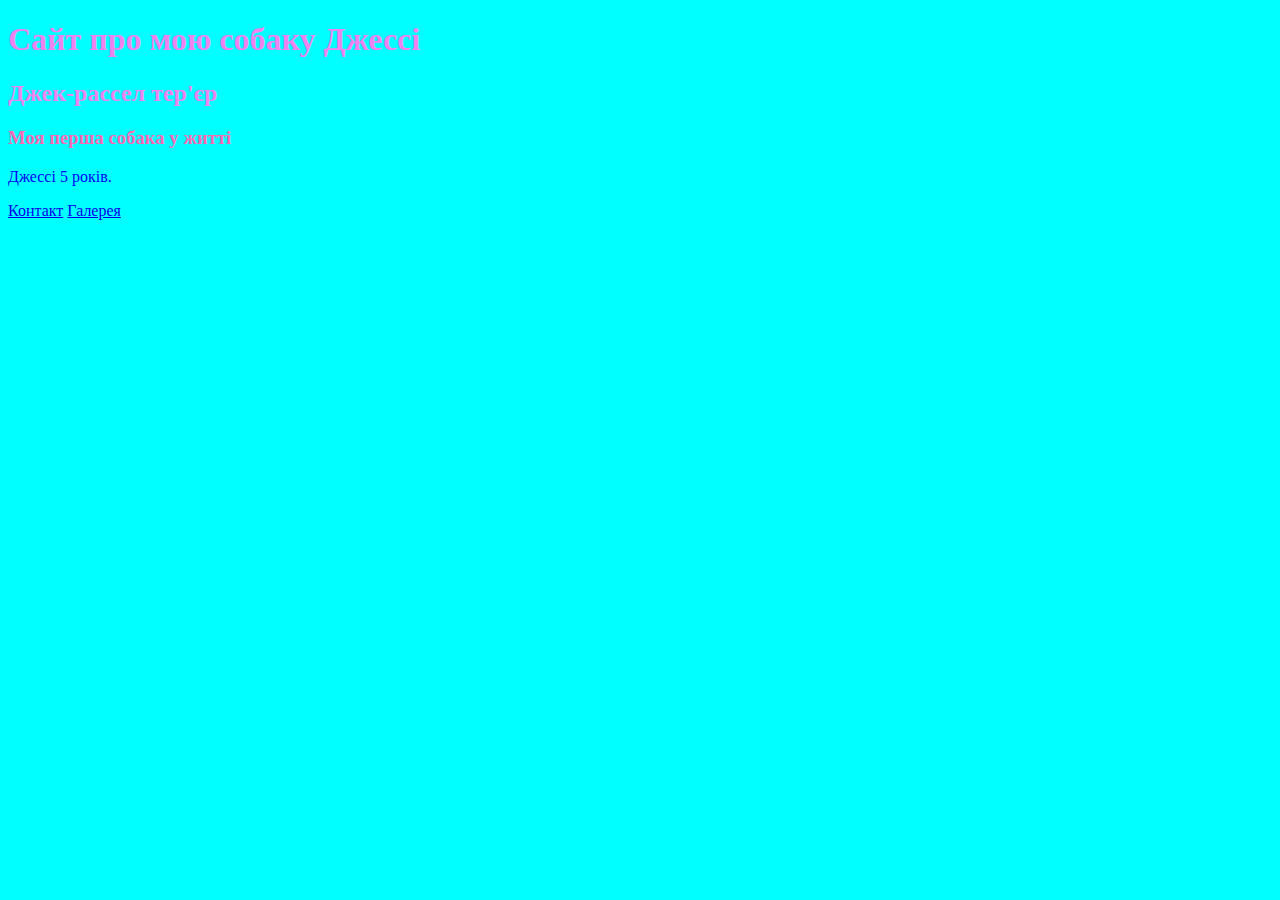
<file: index.html>
<!DOCTYPE html>
<html lang="en">

<head>
    <meta charset="UTF-8">
    <meta name="viewport" content="width=device-width, initial-scale=1.0">
    <title>Jessy</title>
    <style type="text/css">
        h1{
            color: blue;
        }
    </style>
    <link href="style.css" rel="stylesheet" />
</head>

<body>
    <h1 class="class1"> Сайт про мою собаку Джессі</h1>
    <h2 class="class1">Джек-рассел тер'єр</h2>
    <h3 class="class2">Моя перша собака у житті</h3>
    <p id="id1">Джессі 5 років.</p>
    
    <a href="pages/contact.html">Контакт</a>
    <a href="pages/gallery.html">Галерея</a>
</body>

</html>
</file>
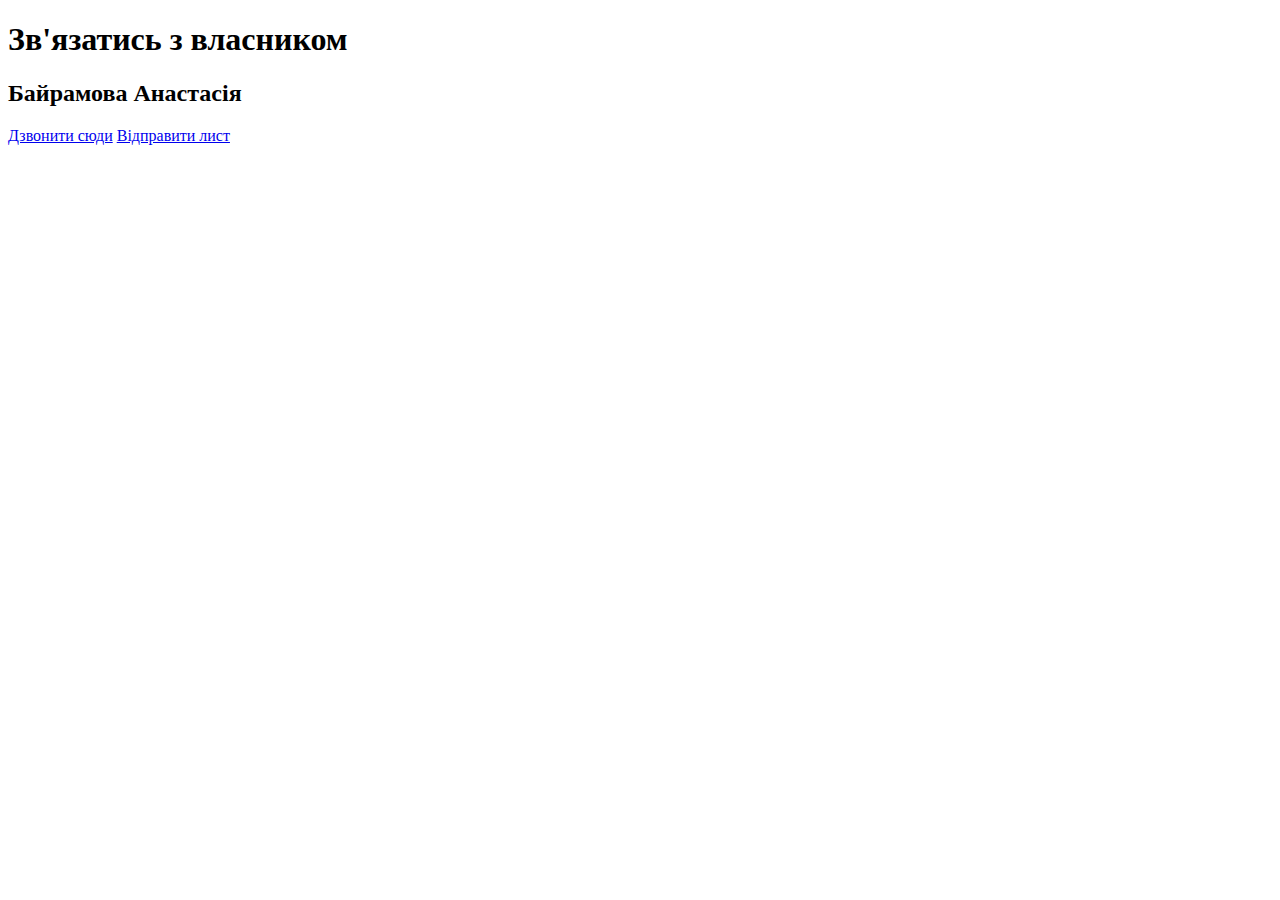
<file: pages/contact.html>
<!DOCTYPE html>
<html lang="en">
<head>
    <meta charset="UTF-8">
    <meta name="viewport" content="width=device-width, initial-scale=1.0">
    <title>Контакти</title>
</head>
<h1>Зв'язатись з власником</h1>
<h2>Байрамова Анастасія</h2>
<a href="tel:+380636031507">Дзвонити сюди</a>
<a href="mailto:nastiabayramova97@gmail.com">Відправити лист</a>
<body>
    
</body>
</html>
</file>
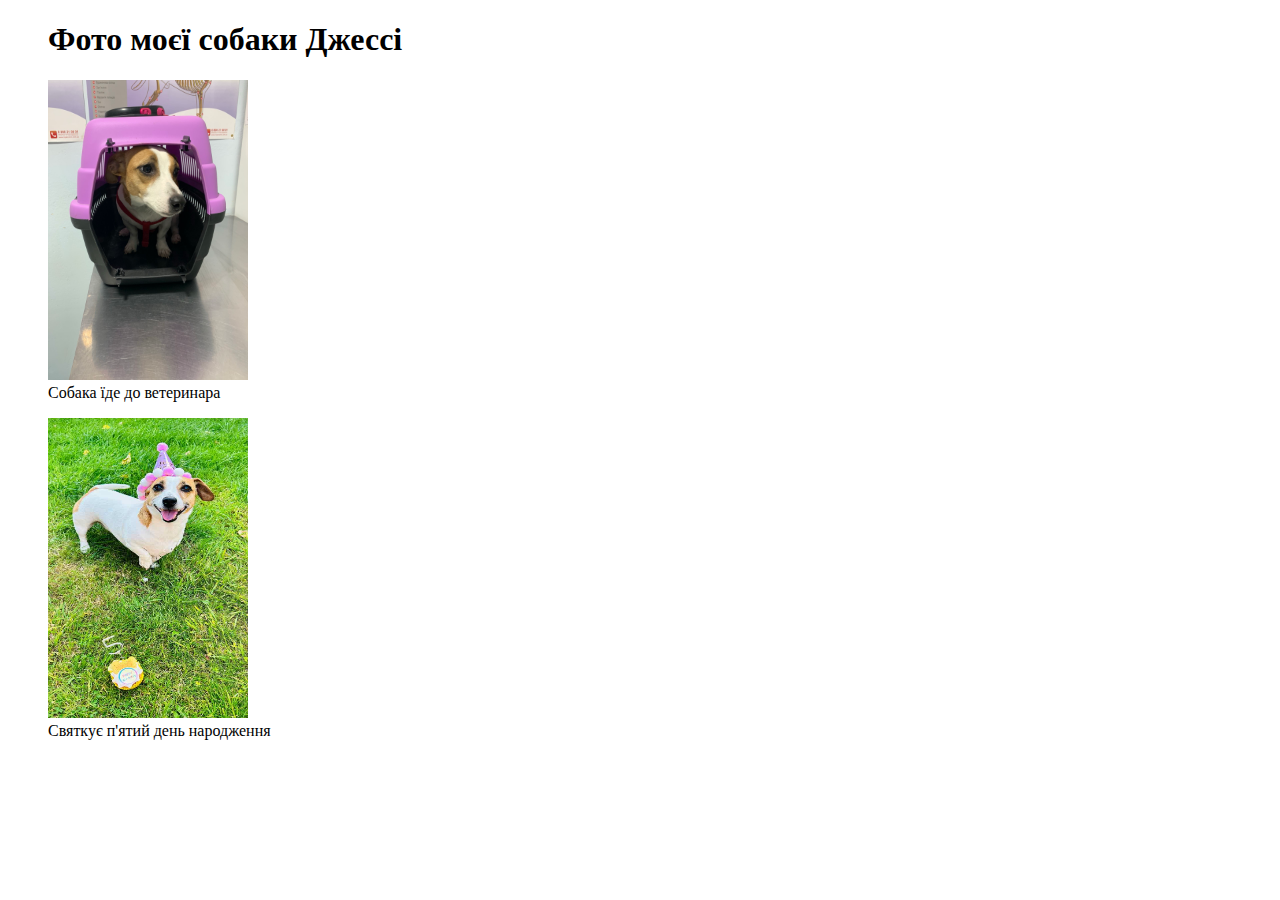
<file: pages/gallery.html>
<!DOCTYPE html>
<html lang="en">

<head>
    <meta charset="UTF-8">
    <meta name="viewport" content="width=device-width, initial-scale=1.0">
    <title>Photo</title>
</head>

<body>
    <figure>
        <h1>Фото моєї собаки Джессі</h1>
        <img src="../images/jessy.jpg" alt="Моя собака Джессі" width="200" height="300">
        <figcaption>Собака їде до ветеринара</figcaption>
    </figure>
    <figure>

        <img src="../images/jessy1.jpg" alt="Джессі святкує 5-й день народження" width="200" height="300">
        <figcaption>Святкує п'ятий день народження</figcaption>
    </figure>
</body>

</html>
</file>
<file: style.css>
h3{
    color:hotpink;
}
.class1{
    color: violet;
}
#id1{
    color:blue;
}
body{
    background-color: aqua;
}
</file>
